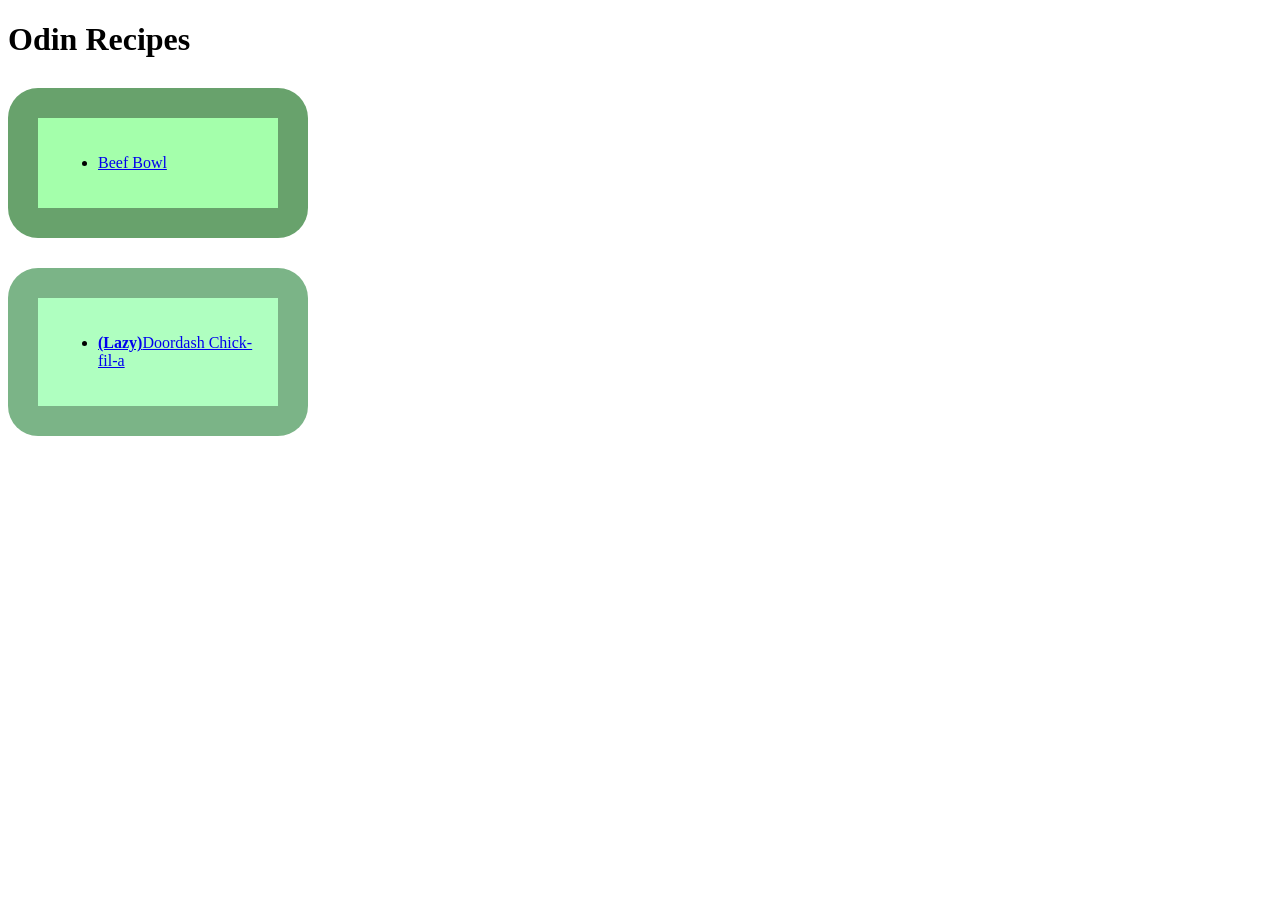
<file: index.html>
<!DOCTYPE html>
<html lang="en">
<link rel="stylesheet" href="style.css">
<head>
    <meta charset="UTF-8">
    <meta name="viewport" content="width=device-width, initial-scale=1.0">
    <title>Odin Recipes - Homepage</title>
</head>
<body>
    <h1>Odin Recipes</h1>
    <div class ="box-1">
        <ul>
        <li><a href="recipes/beefbowl.html">Beef Bowl</a></li>
    </div>
        <div class ="box-2">
        <ul>
        <li><a href="recipes/chickfila.html"><b>(Lazy)</b>Doordash Chick-fil-a</a>
        </ul>
        </div>
</body>
</html>
</file>
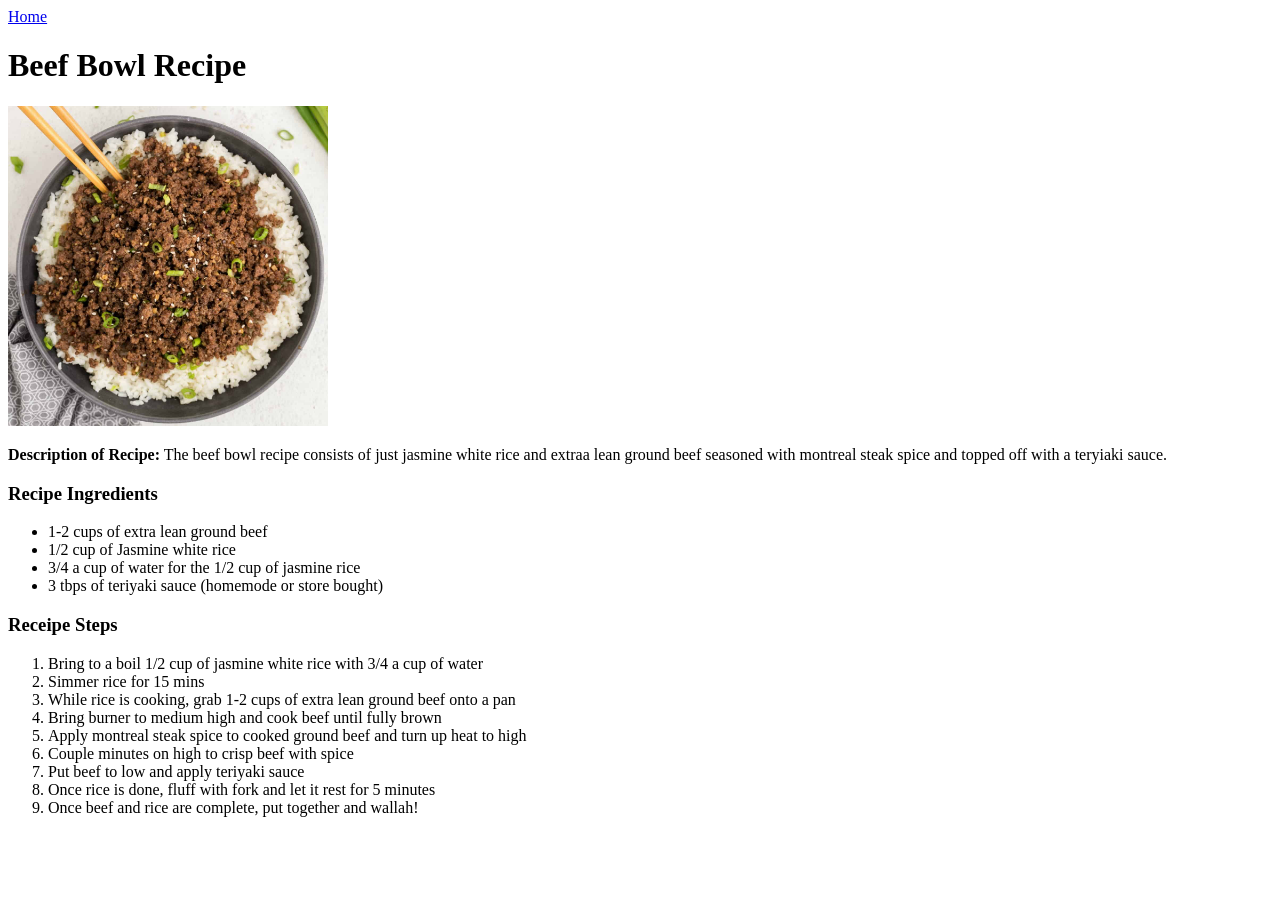
<file: recipes/beefbowl.html>
<!DOCTYPE html>
<html lang="en">
<head>
    <meta charset="UTF-8">
    <meta name="viewport" content="width=device-width, initial-scale=1.0">
    <title>Beef Bowl</title>
</head>
<body>
    <a href="../index.html">Home</a>
    <h1>Beef Bowl Recipe</h1>
    <img src="../recipe-images/beefbowl.jpg" width="320" height="320">
    <p><b>Description of Recipe:</b> The beef bowl recipe 
        consists of just jasmine white rice and 
        extraa lean ground beef 
        seasoned with montreal steak spice and 
        topped off with a teryiaki sauce.</p>
    <h3>Recipe Ingredients</h3>
    <ul>
        <li>1-2 cups of extra lean ground beef</li>
        <li>1/2 cup of Jasmine white rice</li>
        <li>3/4 a cup of water for the 1/2 cup of jasmine rice</li>
        <li>3 tbps of teriyaki sauce (homemode or store bought)</li>
    </ul>
<h3>Receipe Steps</h3>
<ol>
<li>Bring to a boil 1/2 cup of jasmine white rice with 3/4 a cup of water</li>
<li>Simmer rice for 15 mins</li>
<li>While rice is cooking, grab 1-2 cups of extra lean ground beef onto a pan</li>
<li>Bring burner to medium high and cook beef until fully brown</li>
<li>Apply montreal steak spice to cooked ground beef and turn up heat to high</li>
<li>Couple minutes on high to crisp beef with spice</li>
<li>Put beef to low and apply teriyaki sauce</li>
<li>Once rice is done, fluff with fork and let it rest for 5 minutes</li>
<li>Once beef and rice are complete, put together and wallah!</li>
</ol>
</body>
</html>
</file>
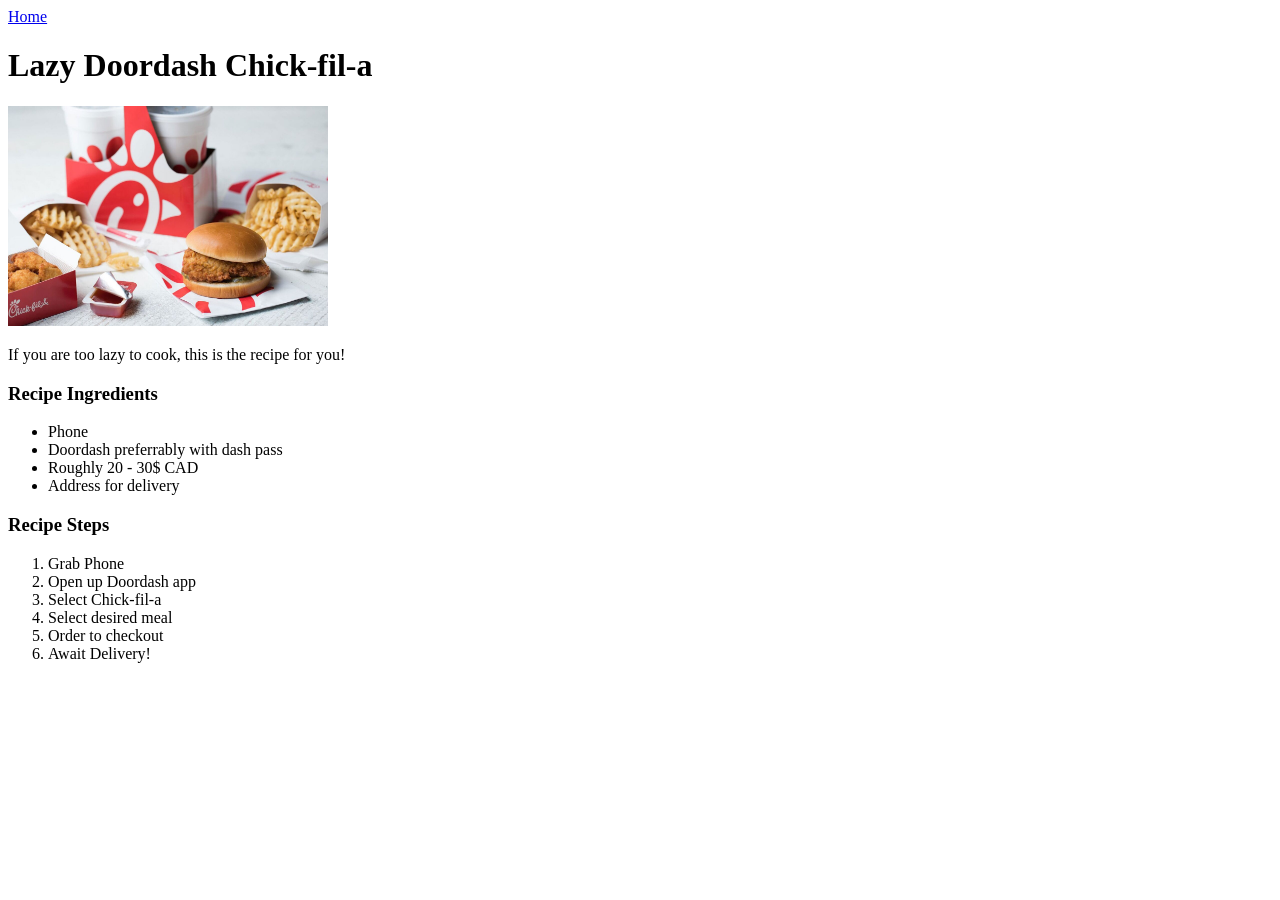
<file: recipes/chickfila.html>
<!DOCTYPE html>
<html lang="en">
<head>
    <meta charset="UTF-8">
    <meta name="viewport" content="width=device-width, initial-scale=1.0">
    <title>Chick-fil-a</title>
</head>
<body>
    <a href="../index.html">Home</a>
    <h1>Lazy Doordash Chick-fil-a</h1>
    <img src="../recipe-images/chick-fil-a.jpg" width="320" height="220">
    <p>If you are too lazy to cook, this is the recipe for you!</p>
    <h3>Recipe Ingredients</h3>
    <ul>
        <li>Phone</li>
        <li>Doordash preferrably with dash pass</li>
        <li>Roughly 20 - 30$ CAD</li>
        <li>Address for delivery</li>
    </ul>
    <h3>Recipe Steps</h3>
    <ol>
        <li>Grab Phone</li>
        <li>Open up Doordash app</li>
        <li>Select Chick-fil-a</li>
        <li>Select desired meal</li>
        <li>Order to checkout</li>
        <li>Await Delivery!</li>
    </ol>
</body>
</html>
</file>
<file: style.css>
.box-1 {
    box-sizing: border-box;
    background-color: rgba(0, 255, 21, 0.356);
    border: 30px solid rgba(0, 0, 0, 0.363);
    border-radius: 30px;
    width: 300px;
    padding: 20px;
    margin-top: 30px;
}

.box-2 {
    box-sizing: border-box;
    background-color: rgba(0, 255, 55, 0.315);
    border: 30px solid rgba(0, 0, 0, 0.295);
    border-radius: 30px;
    width: 300px;
    padding: 20px;
    margin-top: 30px;

}
</file>
